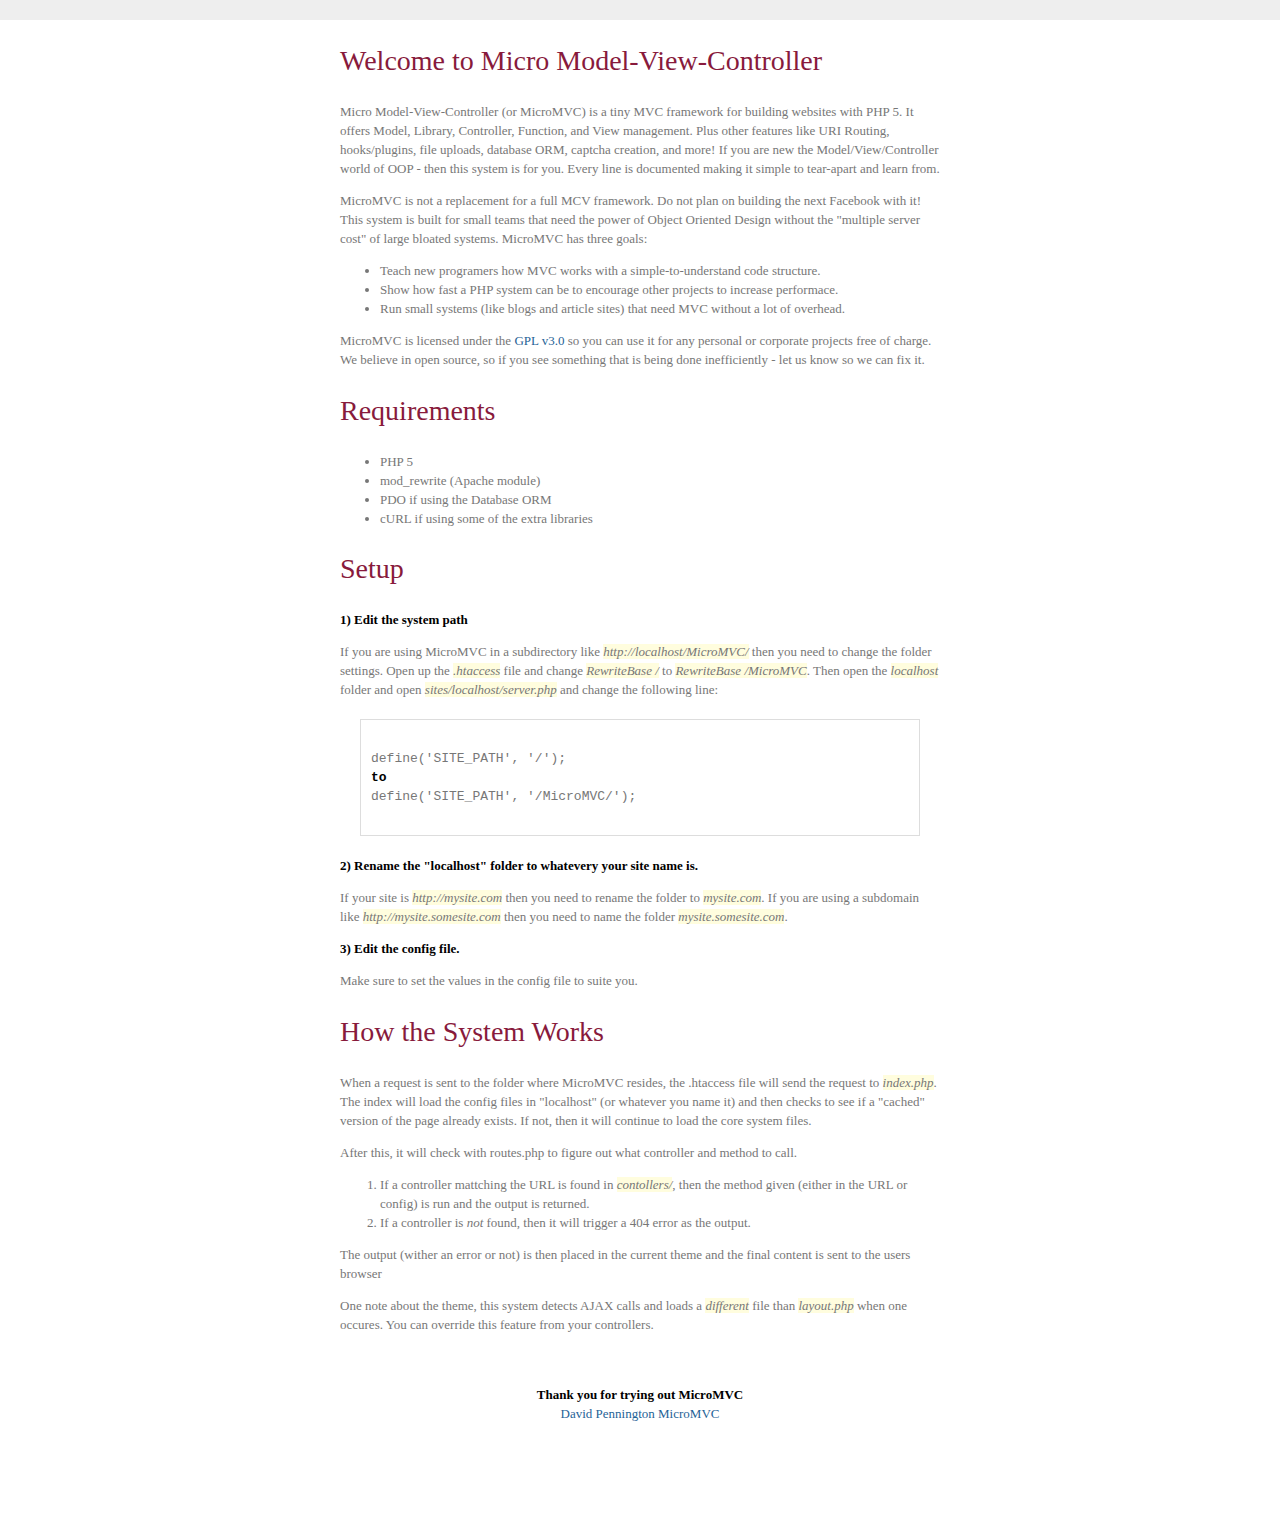
<file: INTRO.HTML>
<!DOCTYPE html PUBLIC "-//W3C//DTD XHTML 1.0 Transitional//EN" "http://www.w3.org/TR/xhtml1/DTD/xhtml1-transitional.dtd">
<html xmlns="http://www.w3.org/1999/xhtml" lang="en" xml:lang="en">

<head>
<meta http-equiv="Content-Type" content="text/html; charset=utf-8" />
<title>MicroMVC Framework - Read Me</title>

<style type="text/css">
body {
border-top: 20px solid #eee;
background: #fff;
font: 13px/19px verdana;
text-align: left;
margin: 0;
padding:0;
color: #777;
}

a { text-decoration: none; color: #1f6397; }
a:hover { text-decoration: underline; }
b { color: #000; }
h2 {font: 28px/36px times new roman; color: #881a3c;}
em {background: #fffdde; }
#main {
margin: 0 auto 100px auto;
padding: 0;
width: 600px;
}

code {
white-space:pre;
border: 1px solid #ddd;
margin: 20px;
display: block;
padding: 10px;
}
</style>

</head>
<body>

<div id="main">

<h2>Welcome to Micro Model-View-Controller</h2>

<p>Micro Model-View-Controller (or MicroMVC) is a tiny MVC framework for 
building websites with PHP 5. It offers Model, Library, Controller, Function, 
and View management. Plus other features like URI Routing, hooks/plugins, 
file uploads, database ORM, captcha creation, and more! If you are new 
the Model/View/Controller world of OOP - then this system is for you. 
Every line is documented making it simple to tear-apart and learn from.</p>

<p>MicroMVC is not a replacement for a full MCV framework. Do not plan on
building the next Facebook with it! This system is built for small teams
 that need the power of Object Oriented Design without the "multiple 
 server cost" of large bloated systems. MicroMVC has three goals:</p>

<ul>
<li>Teach new programers how MVC works with a simple-to-understand code structure.</li>
<li>Show how fast a PHP system can be to encourage other projects to increase performace.</li>
<li>Run small systems (like blogs and article sites) that need MVC without a lot of overhead.</li>
</ul>

<p>MicroMVC is licensed under the <a href="http://www.gnu.org/licenses/gpl-3.0.html">GPL v3.0</a>
so you can use it for any personal or corporate projects free of charge. 
We believe in open source, so if you see something that is being done 
inefficiently - let us know so we can fix it.</p>

<h2>Requirements</h2>

<ul>
<li>PHP 5</li>
<li>mod_rewrite (Apache module)</li>
<li>PDO if using the Database ORM</li>
<li>cURL if using some of the extra libraries</li>
</ul>

<h2>Setup</h2>

<b>1) Edit the system path</b>
<p>If you are using MicroMVC in a subdirectory like <em>http://localhost/MicroMVC/</em> then you need to change
the folder settings. Open up the <em>.htaccess</em> file and change <em>RewriteBase /</em> to <em>RewriteBase /MicroMVC</em>. 
Then open the <em>localhost</em> folder and open <em>sites/localhost/server.php</em> and change the following line:</p>
<code>
define('SITE_PATH', '/');
<b>to</b>
define('SITE_PATH', '/MicroMVC/');

</code>


<b>2) Rename the "localhost" folder to whatevery your site name is.</b>
<p>If your site is <em>http://mysite.com</em> then you need to rename the folder to <em>mysite.com</em>.
If you are using a subdomain like <em>http://mysite.somesite.com</em> then you need to name the folder 
<em>mysite.somesite.com</em>.</p>

<b>3) Edit the config file.</b>
<p>Make sure to set the values in the config file to suite you.</p>

<h2>How the System Works</h2>

<p>When a request is sent to the folder where MicroMVC resides, the .htaccess file will send the request to 
<em>index.php</em>. The index will load the config files in "localhost" (or whatever you name it) and
then checks to see if a "cached" version of the page already exists. If not, then it will continue to 
load the core system files. </p>

<p>After this, it will check with routes.php to figure out what controller 
and method to call. </p>

<ol>
<li>If a controller mattching the URL is found in <em>contollers/</em>, then the method given 
(either in the URL or config) is run and the output is returned.</li>

<li>If a controller is <i>not</i> found, then it will trigger a 404 error as the output.</li>
</ol>

<p>The output (wither an error or not) is then placed in the current theme and the final content is
sent to the users browser</p>

<p>One note about the theme, this system detects AJAX calls and loads a <em>different</em> file than
<em>layout.php</em> when one occures. You can override this feature from your controllers.</p>



<br /><br />
<center><b>Thank you for trying out MicroMVC</b><br /><a href="http://xeoncross.com">David Pennington</a>
<a href="http://micromvc.com">MicroMVC</a></center>
</div>
</body>
</html>
</file>
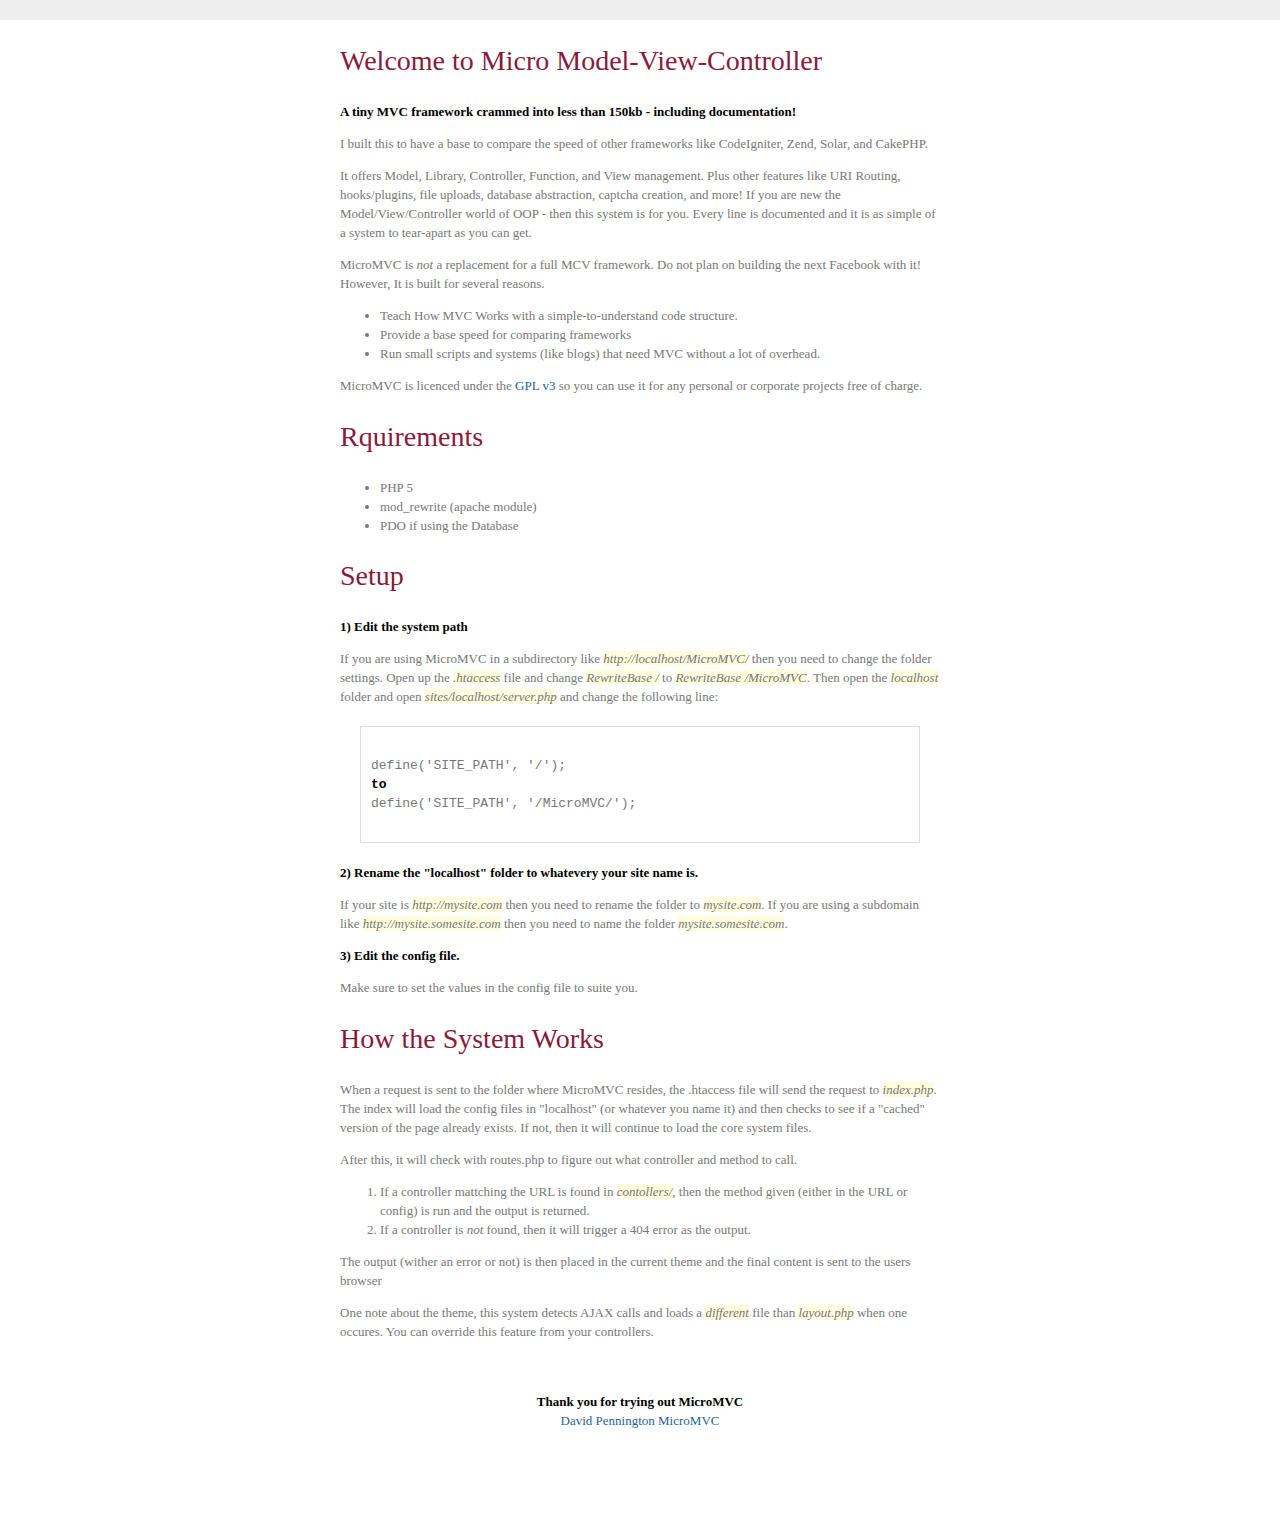
<file: README.HTML>
<!DOCTYPE html PUBLIC "-//W3C//DTD XHTML 1.0 Transitional//EN" "http://www.w3.org/TR/xhtml1/DTD/xhtml1-transitional.dtd">
<html xmlns="http://www.w3.org/1999/xhtml" lang="en" xml:lang="en">

<head>
<meta http-equiv="Content-Type" content="text/html; charset=utf-8" />
<title>MicroMVC Read Me</title>

<style type="text/css">
body {
border-top: 20px solid #eee;
background: #fff;
font: 13px/19px verdana;
text-align: left;
margin: 0;
padding:0;
color: #777;
}

a { text-decoration: none; color: #1f6397; }
a:hover { text-decoration: underline; }
b { color: #000; }
h2 {font: 28px/36px times new roman; color: #881a3c;}
em {background: #fffdde; }
#main {
margin: 0 auto 100px auto;
padding: 0;
width: 600px;
}

code {
white-space:pre;
border: 1px solid #ddd;
margin: 20px;
display: block;
padding: 10px;
}
</style>

</head>
<body>

<div id="main">

<h2>Welcome to Micro Model-View-Controller</h2>
<b>A tiny MVC framework crammed into less than 150kb - 
including documentation!</b>

<p> I built this to have a base to compare 
the speed of other frameworks like CodeIgniter, Zend, Solar, and CakePHP.</p>

<p>It offers Model, Library, Controller, Function, and View management. 
Plus other features like URI Routing, hooks/plugins, file uploads, database abstraction, 
captcha creation, and more! If you are new the Model/View/Controller world 
of OOP - then this system is for you. Every line is documented and it 
is as simple of a system to tear-apart as you can get.</p>

<p>MicroMVC is <i>not</i> a replacement for a full MCV framework. Do not plan on building
the next Facebook with it! However, It is built for several reasons.</p>

<ul>
<li>Teach How MVC Works with a simple-to-understand code structure.</li>
<li>Provide a base speed for comparing frameworks</li>
<li>Run small scripts and systems (like blogs) that need MVC without a lot of overhead.</li>
</ul>

<p>MicroMVC is licenced under the <a href="http://www.gnu.org/licenses/gpl-3.0.html">GPL v3</a>
so you can use it for any personal or corporate projects free of charge.</p>


<h2>Rquirements</h2>

<ul>
<li>PHP 5</li>
<li>mod_rewrite (apache module)</li>
<li>PDO if using the Database</li>
</ul>

<h2>Setup</h2>

<b>1) Edit the system path</b>
<p>If you are using MicroMVC in a subdirectory like <em>http://localhost/MicroMVC/</em> then you need to change
the folder settings. Open up the <em>.htaccess</em> file and change <em>RewriteBase /</em> to <em>RewriteBase /MicroMVC</em>. 
Then open the <em>localhost</em> folder and open <em>sites/localhost/server.php</em> and change the following line:</p>
<code>
define('SITE_PATH', '/');
<b>to</b>
define('SITE_PATH', '/MicroMVC/');

</code>


<b>2) Rename the "localhost" folder to whatevery your site name is.</b>
<p>If your site is <em>http://mysite.com</em> then you need to rename the folder to <em>mysite.com</em>.
If you are using a subdomain like <em>http://mysite.somesite.com</em> then you need to name the folder 
<em>mysite.somesite.com</em>.</p>

<b>3) Edit the config file.</b>
<p>Make sure to set the values in the config file to suite you.</p>

<h2>How the System Works</h2>

When a request is sent to the folder where MicroMVC resides, the .htaccess file will send the request to 
<em>index.php</em>. The index will load the config files in "localhost" (or whatever you name it) and
then checks to see if a "cached" version of the page already exists. If not, then it will continue to 
load the core system files. </p>

<p>After this, it will check with routes.php to figure out what controller 
and method to call. </p>

<ol>
<li>If a controller mattching the URL is found in <em>contollers/</em>, then the method given 
(either in the URL or config) is run and the output is returned.</li>

<li>If a controller is <i>not</i> found, then it will trigger a 404 error as the output.
</ol>

<p>The output (wither an error or not) is then placed in the current theme and the final content is
sent to the users browser</p>

<p>One note about the theme, this system detects AJAX calls and loads a <em>different</em> file than
<em>layout.php</em> when one occures. You can override this feature from your controllers.</p>



<br /><br />
<center><b>Thank you for trying out MicroMVC</b><br /><a href="http://xeoncross.com">David Pennington</a>
<a href="http://micromvc.com">MicroMVC</a></center>
</div>
</body>
</html>
</file>
